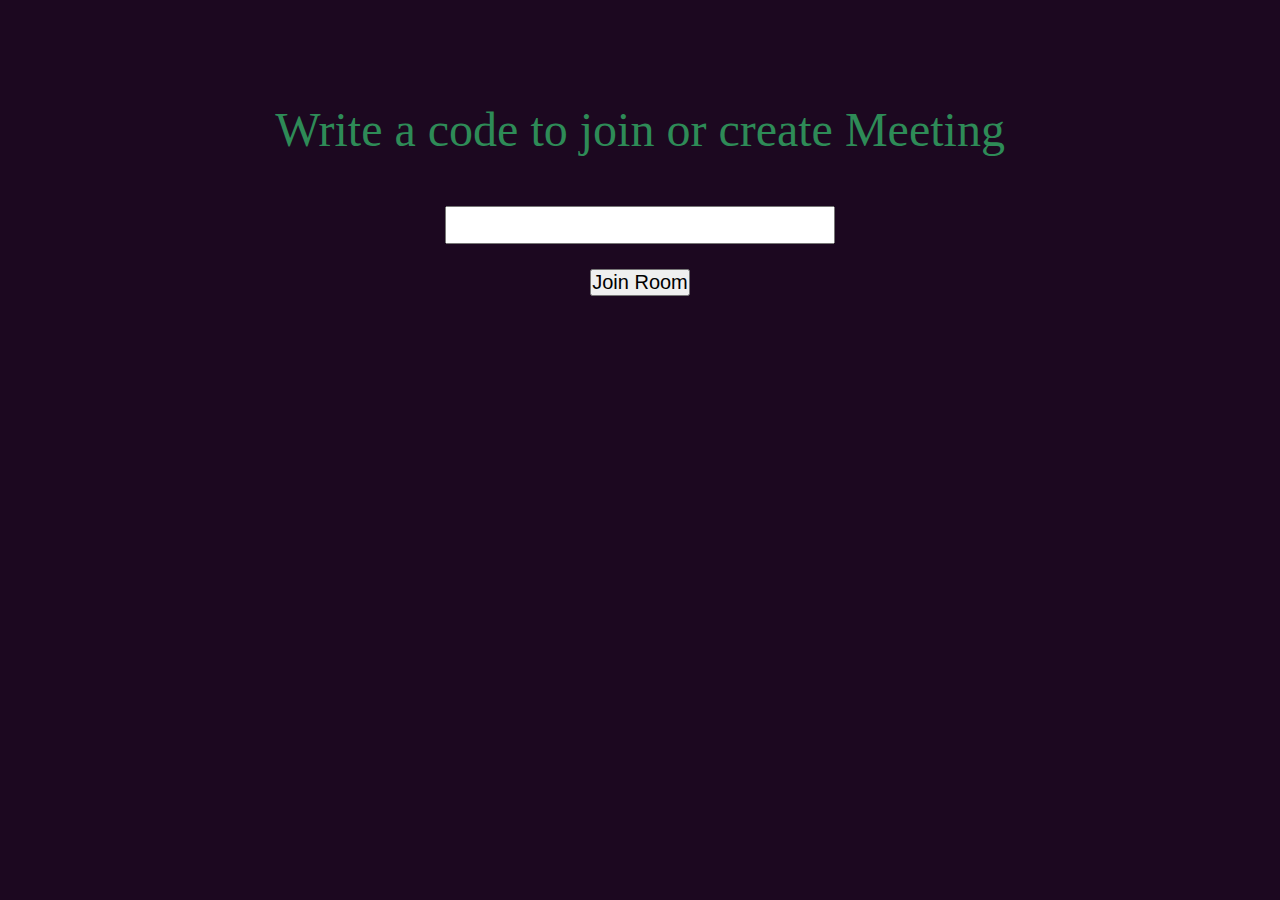
<file: index.html>
<!DOCTYPE html>
<html lang="en">
<head>
    <meta charset="UTF-8">
    <meta name="viewport" content="width=device-width, initial-scale=1.0">
    <title>Document</title>
    <link rel="stylesheet" type="text/css" href="main.css">
</head>
<body>
    <div class="videos">
        <video class="video-player" id="user1" autoplay playsinline></video>
        <video class="video-player" id="user2" autoplay playsinline></video>
    </div>

    <div id="controls">

        <div class="control-container" id="camera-btn">
            <img src="icons/camera.png" alt="">
        </div>

        <div class="control-container" id="mic-btn">
            <img src="icons/mic.png" alt="">
        </div>

        <a href="lobby.html">
            <div class="control-container" id="leave-btn">
                <img src="icons/phone.png" alt="">
            </div>
        </a>

    </div>
</body>
<script src="chatroom.js"></script>
<script src="main.js"></script>
</html>
</file>
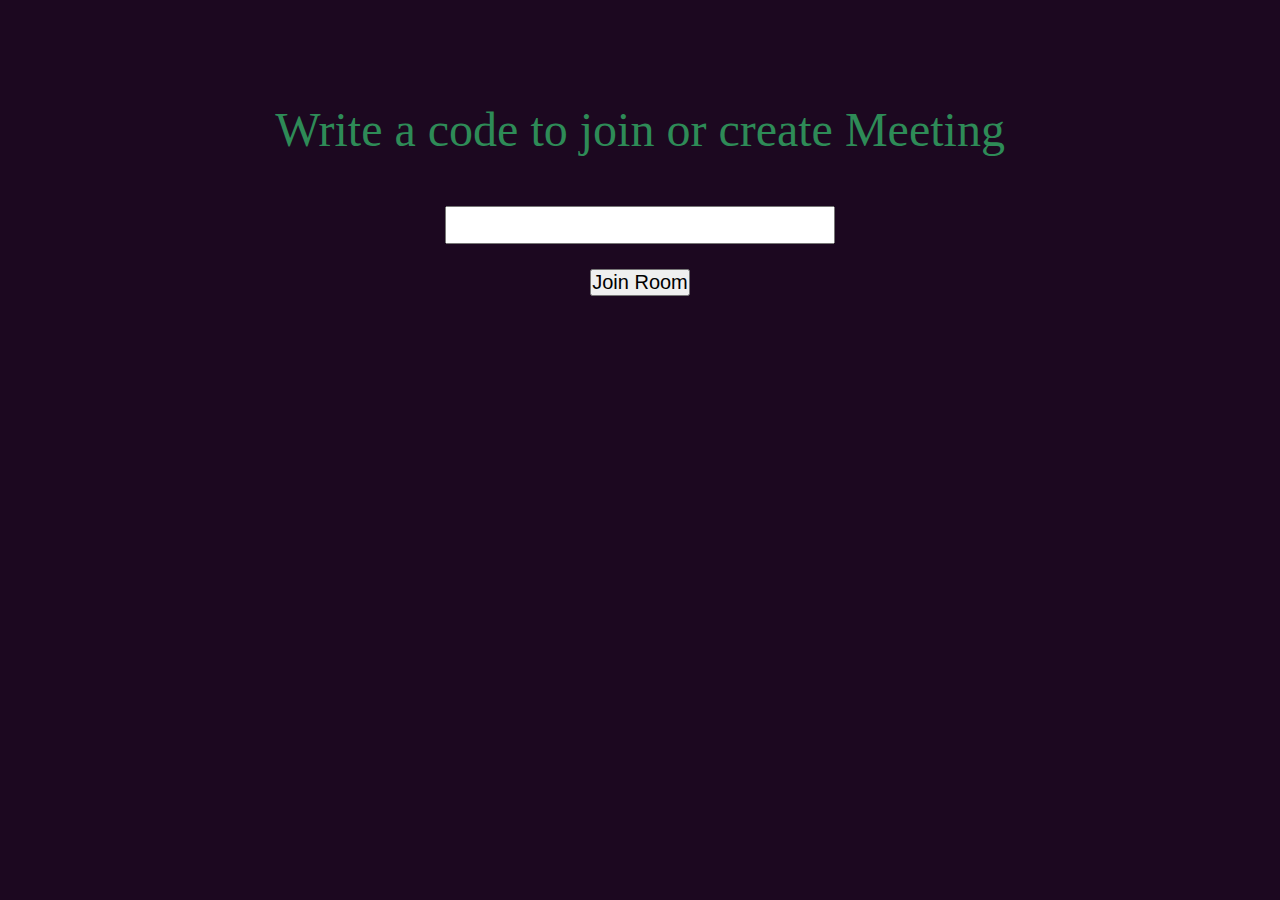
<file: lobby.html>
<!DOCTYPE html>
<html lang="en">
<head>
    <meta charset="UTF-8">
    <meta name="viewport" content="width=device-width, initial-scale=1.0">
    <title>Peers</title>
    <link rel="stylesheet" type="text/css" href="lobby.css">
</head>
<body>
    <label for="inputField">Write a code to join or create Meeting</label>
    
    <form id="join-form">
        <input type="text" name="invite_link" id="inputField" required>
        <input type="submit"  value="Join Room" id="submit-btn" >
    </form>

</body>

<script>
    let form = document.getElementById("join-form");

    form.addEventListener('submit',(e)=>{
        e.preventDefault()
        let inviteCode = e.target.invite_link.value;
        window.location = `index.html?room=${inviteCode}))`
    })
</script>

</html>
</file>
<file: main.css>
*{
    margin:0;
    padding: 0;
    box-sizing: border-box;
}
.videos{
    height: 100vh;
    width: 100%;
    /* margin: 20px 20px; */
    /* background-color: aqua; */
}

.video-player{
    height: 100%;
    width: 100%;
    /* overflow: hidden; */
    object-fit: cover;
}

#user2{
    display: none;
}

.frame{
    position: fixed;
    right: 20px;
    top: 20px;
    height: 200px;
    width: 350px;
    border-radius: 20px;
    border: 2px solid black;
    box-shadow: 20px;
}

#controls{
    position: fixed;
    bottom: 20px;
    left: 50%;
    transform: translateX(-50%);
    display: flex;
    gap: 1em;
}

.control-container{
    background-color: rgb(179,102,249,.9);
    padding: 20px;
    border-radius: 50%;
    display: flex;
    justify-content: center;
    align-items: center;
    cursor: pointer;
}

.control-container img{
   height: 30px;
   width: 30px; 
}

#leave-btn{
    background-color:red;
}


@media screen and (max-width:600px) {
 
    .video-player{
        height: 100%;
        width: 100%;
        /* overflow: hidden; */
        object-fit: cover;
    }

    .frame{
        position: fixed;
        bottom: 20px;
        right: 20px;
        
        height: 150px;
        width: 120px;
        border-radius: 20px;
        border: 2px solid black;
        box-shadow: 20px;
    }
    
}
</file>
<file: lobby.css>
*{
  margin: 0;
  padding: 0;
  box-sizing: border-box;
}

body{
  background-color: rgb(28, 8, 32);
  padding: 8% 20%;
  display: flex;
  flex-direction: column;
  align-items: center;
}

label{
  font-size: 3em;
  color: seagreen;
  /* margin: 5%; */

}

form{
  display: flex;
  flex-direction: column;
  align-items: center;
  padding: 5%;
}

#inputField{
  margin: 10px;
  font-size: 30px;
}

#submit-btn{
  font-size: 20px;
  margin: 15px;
}


@media screen and (max-width:600px) {
  label{
    font-size: 1.5em;
    color: seagreen;
    /* margin: 5%; */
  
  }

  #inputField{
    margin: 10px;
    font-size: 20px;
  }

}












































/* body{
    background-color: #1a1a1a;
    color: #fff;
}

#form-container{
    width: 90%;
    max-width: 600px;
    border-radius: 10px;
    background-color: #262625;
    position: fixed;
    top: 50%;
    left: 50%;
    transform: translate(-50%, -50%);
}


#form__container__header {
    border-radius: 10px 10px 0 0;
    padding: 30px;
    text-align: center;
    background-color: #363739;
    margin: 0;
    font-size: 18px;
    font-size: 300;
    line-height: 0;
  }

  #form__content__wrapper{
    padding: 20px;
}

input {
    box-sizing: border-box;
    color: #fff;
    width: 100%;
    margin: 0;
    border: none;
    border-radius: 5px;
    padding: 16px 20px;
    font-size: 15px;
    background-color: #3f434a;
    margin-top: 32px;
  }
 
 
  input[type='submit'] {
    background-color: #845695;
 
  } */
</file>
